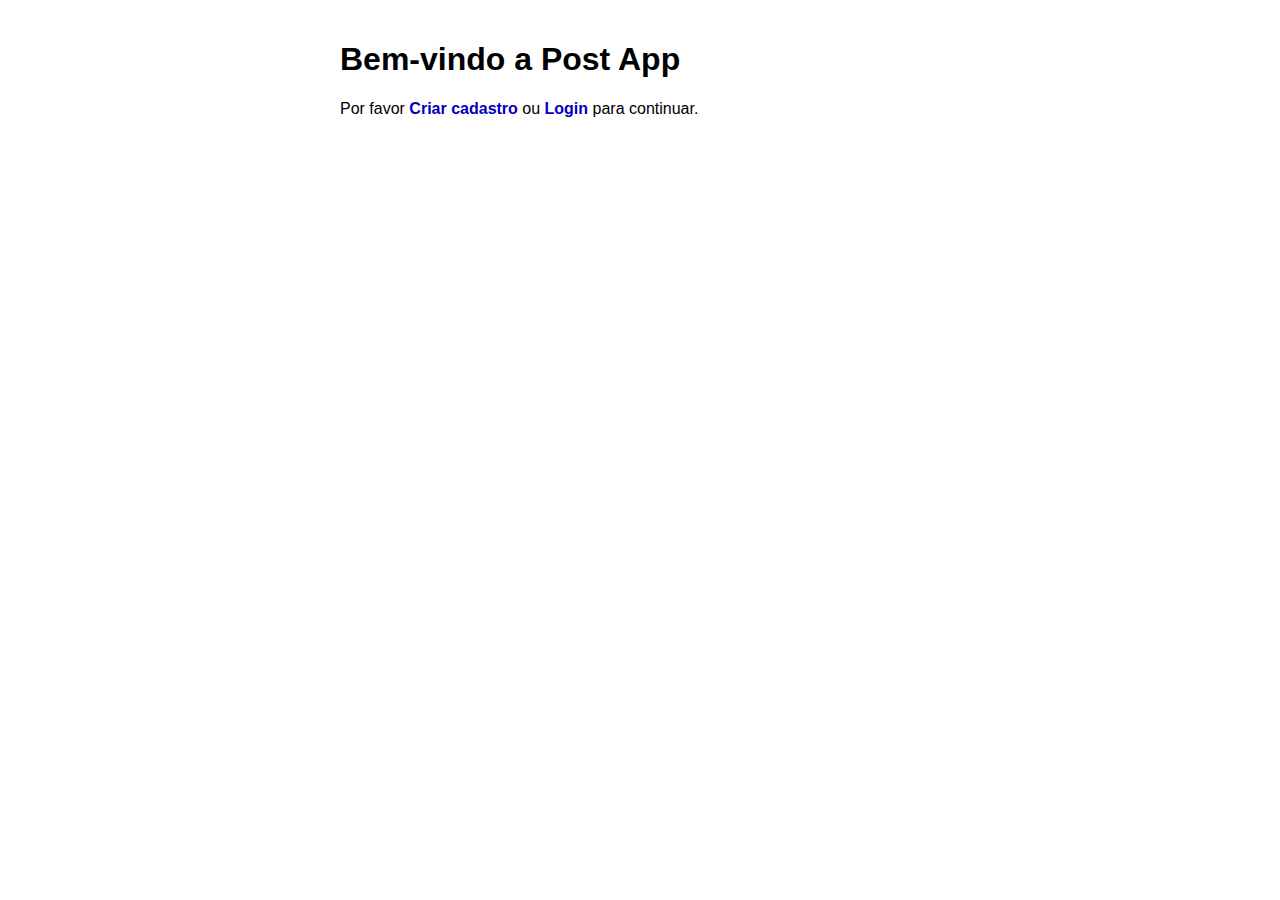
<file: Atv-Frontend/index.html>
<!DOCTYPE html>
<html lang="en">
<head>
    <meta charset="UTF-8">
    <meta name="viewport" content="width=device-width, initial-scale=1.0">
    <title>Home</title>
    <link rel="stylesheet" href="style.css">
</head>
<body>
    <h1>Bem-vindo a Post App</h1>
    <p>Por favor <a href="signup.html">Criar cadastro</a> ou <a href="signin.html">Login</a> para continuar.</p>
    <script src="script.js"></script>
</body>
</html>
</file>
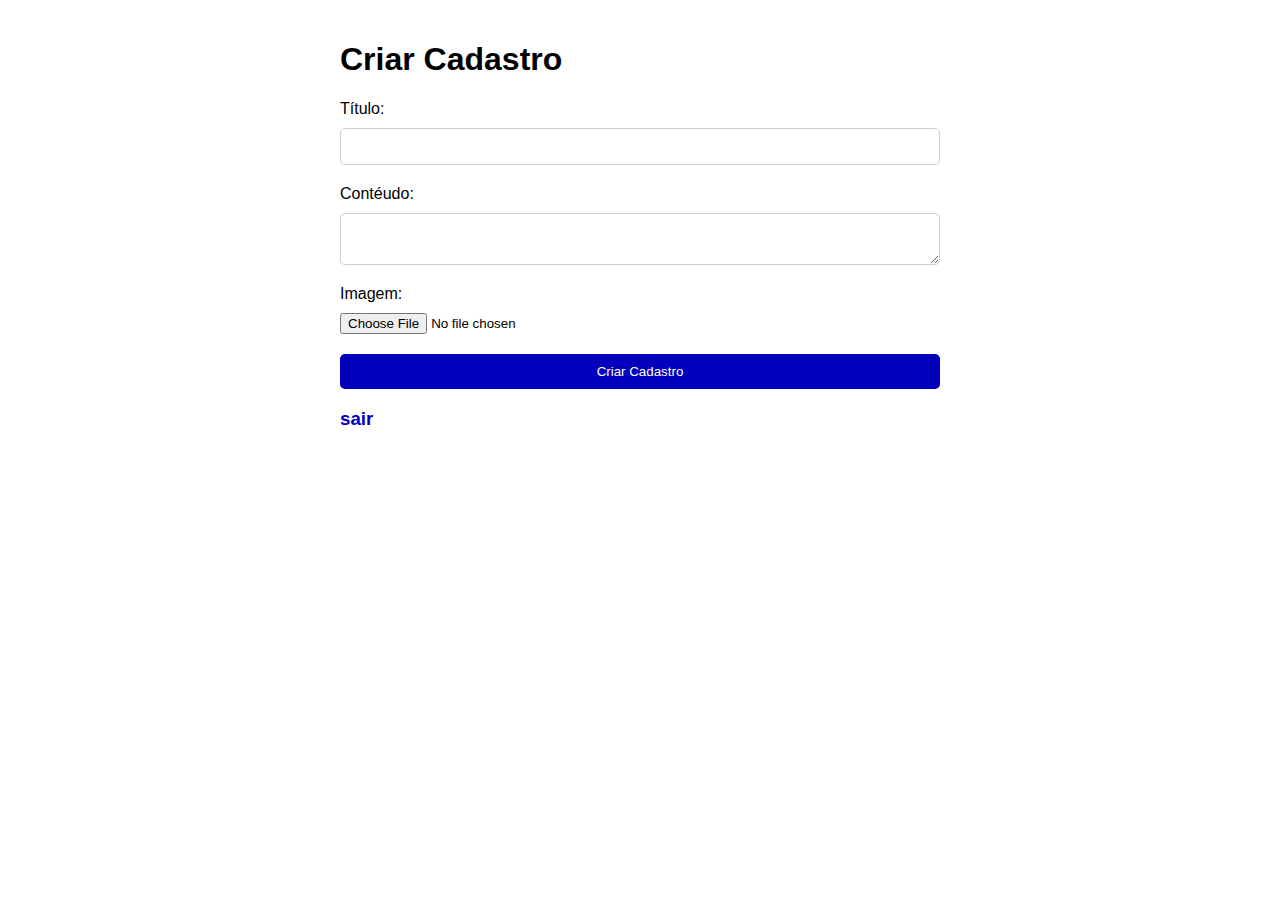
<file: Atv-Frontend/post.html>
<!DOCTYPE html>
<html lang="en">
<head>
    <meta charset="UTF-8">
    <meta name="viewport" content="width=device-width, initial-scale=1.0">
    <link rel="stylesheet" href="style.css">
    <title>Create Post</title>
</head>
<body>
    <h1>Criar Cadastro</h1>

    <form id="post-form">
        <label for="title">Título:</label>
        <input type="text" id="title" name="title" required>
    
        <label for="content">Contéudo:</label>
        <textarea id="content" name="content" required></textarea>
    
        <label for="image">Imagem:</label>
        <input type="file" id="image" name="image" required accept="image/*">
    
        <button type="submit">Criar Cadastro</button>
        
    </form>
    
    <h3><a href="index.html">sair </a></h3>

    <script src="script.js"></script>
</body>
</html>
</file>
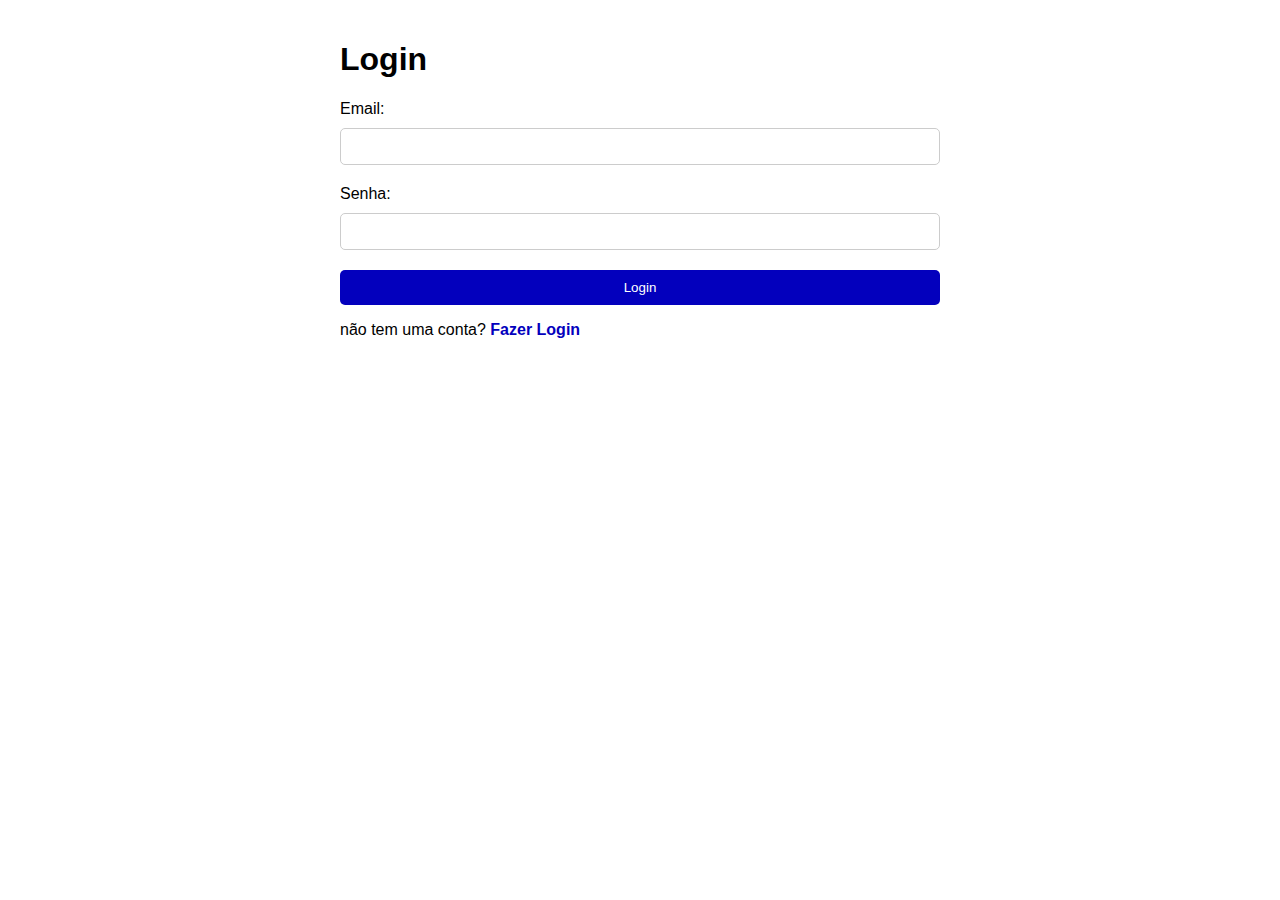
<file: Atv-Frontend/signin.html>
<!DOCTYPE html>
<html lang="en">
<head>
    <meta charset="UTF-8">
    <meta name="viewport" content="width=device-width, initial-scale=1.0">
    <link rel="stylesheet" href="style.css">
    <title>Login</title>
</head>
<body>
    <h1>Login</h1>
    <form id="signin-form">
        <label for="email">Email:</label>
        <input type="email" id="email" required>

        <label for="password">Senha:</label>
        <input type="password" id="password" required>

        <button type="submit">Login</button>
    </form>

    <p>não tem uma conta?  <a href="signup.html">Fazer Login</a></p>
    
    
    <script src="script.js"></script>
</body>
</html>
</file>
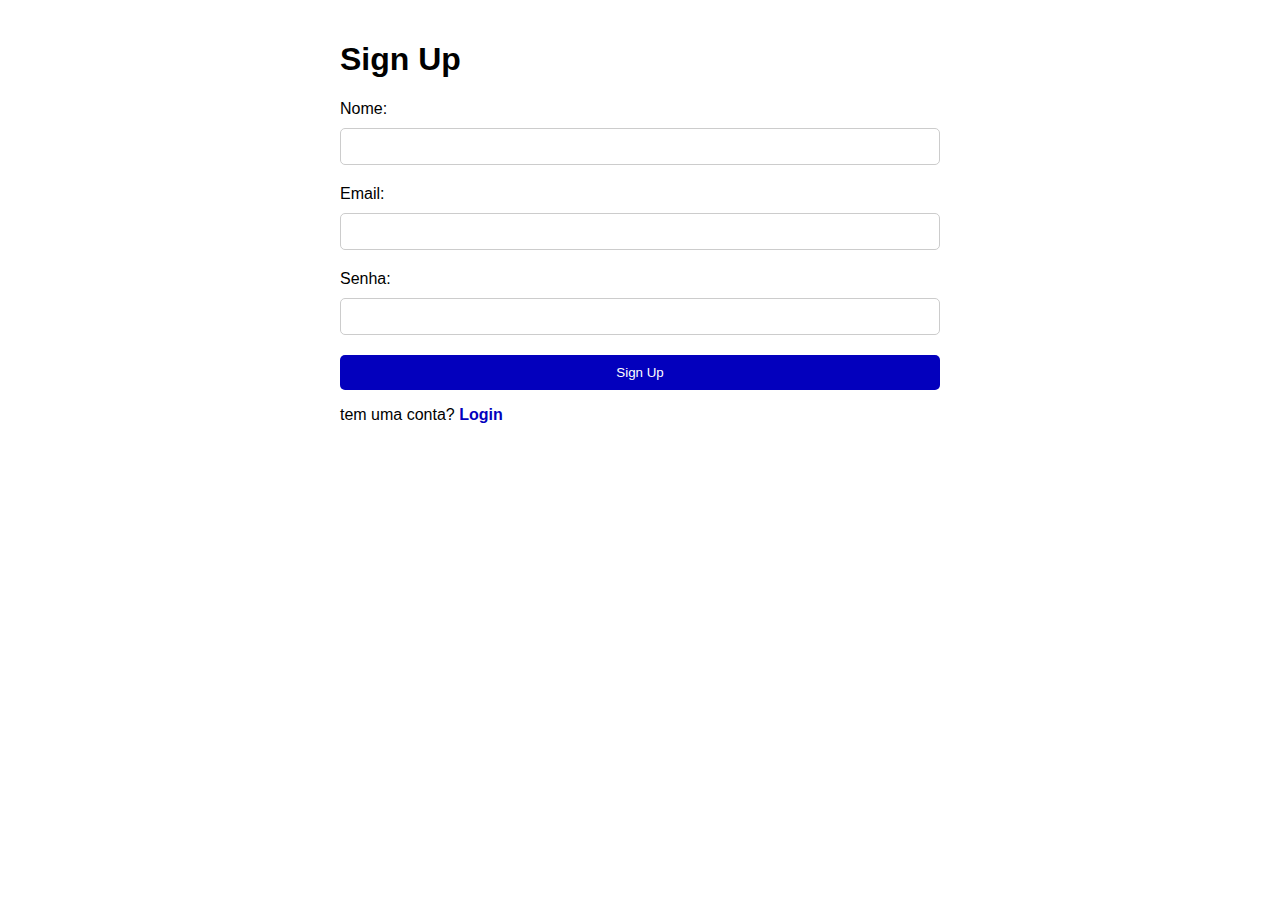
<file: Atv-Frontend/signup.html>
<!DOCTYPE html>
<html lang="en">
<head>
    <meta charset="UTF-8">
    <meta name="viewport" content="width=device-width, initial-scale=1.0">
    <link rel="stylesheet" href="style.css">
    <title>Sign Up</title>
</head>
<body>
    <h1>Sign Up</h1>
    <form id="signup-form">
        <label for="name">Nome:</label>
        <input type="text" id="name" required>

        <label for="email">Email:</label>
        <input type="email" id="email" required>

        <label for="password">Senha:</label>
        <input type="password" id="password" required>

        <button type="submit">Sign Up</button>
    </form>
    
    <p>tem uma conta?  <a href="signin.html">Login</a></p>
    <script src="script.js"></script>
</body>
</html>
</file>
<file: Atv-Frontend/style.css>
body {
    font-family: Arial, sans-serif;
    max-width: 600px;
    margin: 0 auto;
    padding: 20px;
}

form {
    display: flex;
    flex-direction: column;
}

label {
    margin-bottom: 10px;
}

input[type="text"],
input[type="email"],
input[type="password"],
textarea {
    padding: 10px;
    margin-bottom: 20px;
    border: 1px solid #ccc;
    border-radius: 5px;
}

button[type="submit"] {
    padding: 10px;
    background-color: #0300bd;
    color: white;
    border: none;
    border-radius: 5px;
    cursor: pointer;
}

button[type="submit"]:hover {
    background-color: #0300bd;
}

a {
    text-decoration: none;
    color: #0300bd;
    font-weight: bold;
}

input#image {
    padding-bottom: 20px;
}
</file>
